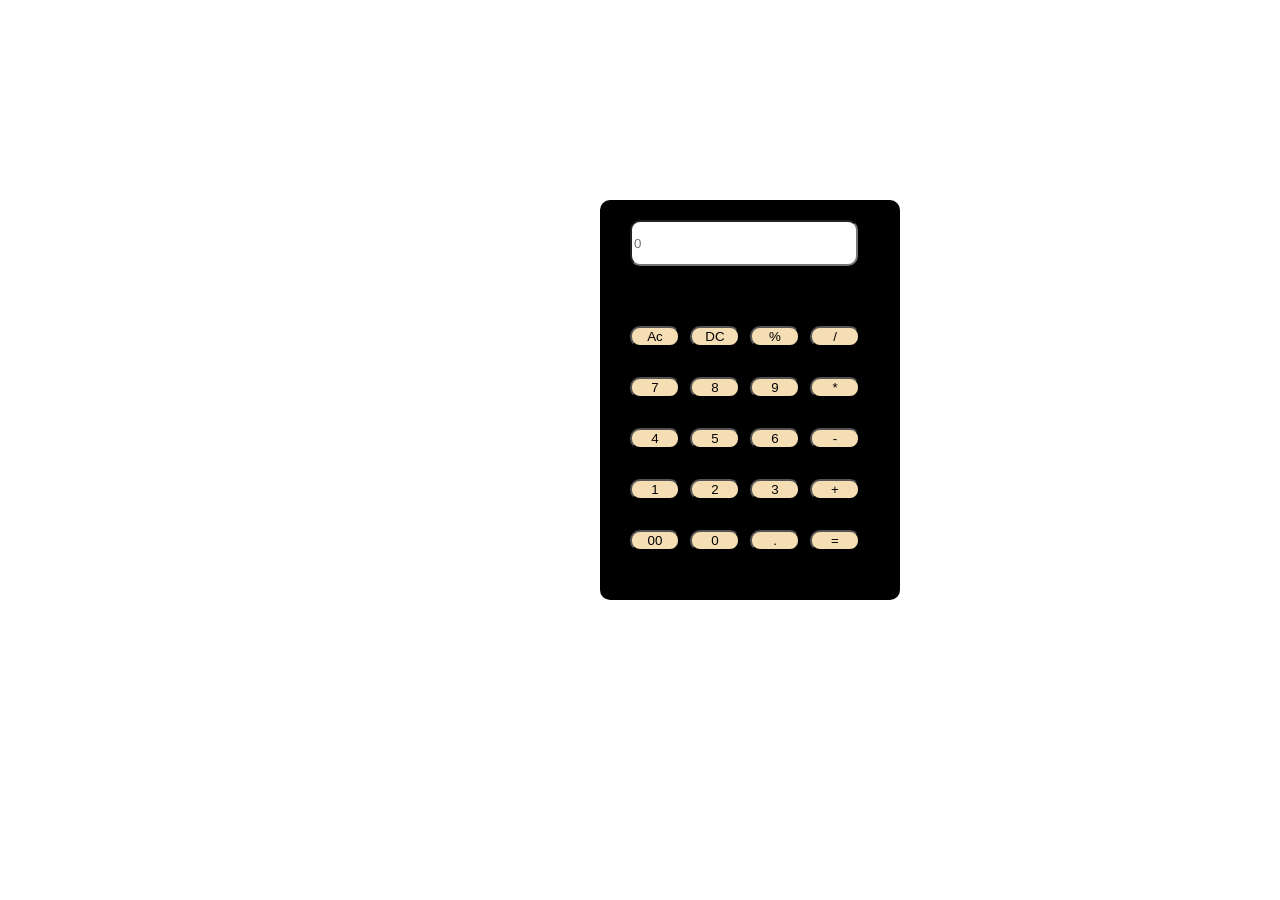
<file: CALCULATOR_FORM.HTML&CSS&JS/index.html>
<!DOCTYPE html>
<html lang="en">
<head>
    <meta charset="UTF-8">
    <meta name="viewport" content="width=device-width, initial-scale=1.0">
    <title>Document</title>
    <link rel="stylesheet" href="style.css">
</head>
<body>
    <div class="all">
        <div class="calculator">
            <div class="calc">
            <input id="display"  type="text" placeholder="0">
            </div>
            <div class="first">
            <button onclick="all_clear()">Ac</button>
            <button onclick="remove_last()">DC</button>
            <button onclick="insert('%')">%</button>
            <button onclick="insert('/')">/</button>
           
            <button onclick="insert('7')">7</button>
            <button onclick="insert('8')">8</button>
            <button onclick="insert('9')">9</button>
            <button onclick="insert('*')">*</button>
            
            <button onclick="insert('4')">4</button>
            <button onclick="insert('5')">5</button>
            <button onclick="insert('6')">6</button>
            <button onclick="insert('-')">-</button>
           
            <button onclick="insert('1')">1</button>
            <button onclick="insert('2')">2</button>
            <button onclick="insert('3')">3</button>
            <button onclick="insert('+')">+</button>
           
                <button onclick="insert('00')">00</button>
                <button onclick="insert('0')">0</button>
                <button onclick="insert('.')">.</button>
                <button onclick="calculation()">=</button>
            </div>
        </div>
    </div>
    <script src="index.js"></script>
</body>
</html>
</file>
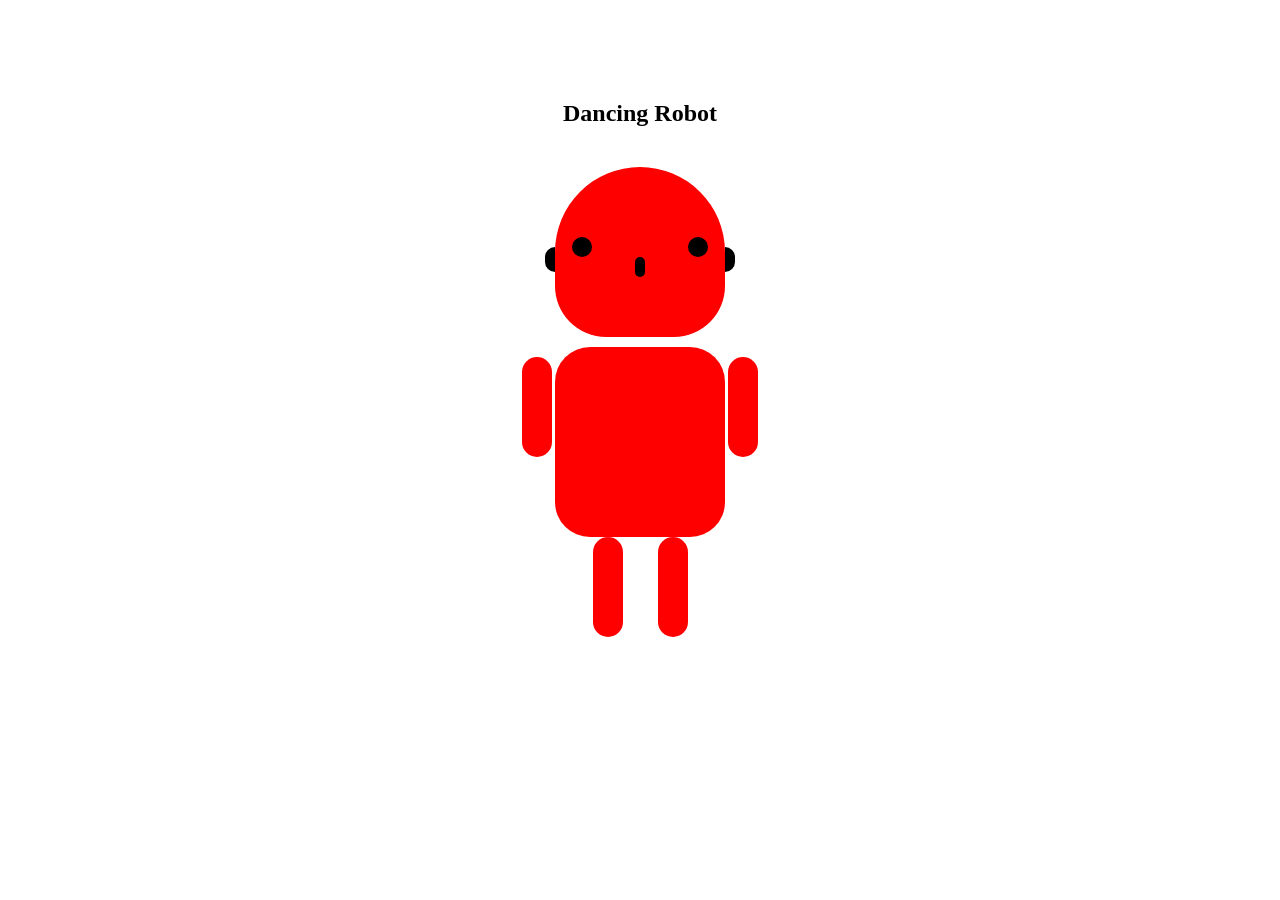
<file: DANCING ROBOT.HTML & CSS/index.html>
<!DOCTYPE html>
<html lang="en">
<head>
    <meta charset="UTF-8">
    <meta name="viewport" content="width=device-width, initial-scale=1.0">
    <title>Document</title>
    <link rel="stylesheet" href="style.css">
</head>
<body>
    <div class="tittle">
    <center><h2>Dancing Robot</h2></center>
    </div>
    <div class="robot">
        <div class="all_head">
            <div class="left_ear"></div>
            <div class="head">
           <div class="left_eyes"></div>
              <div class="nose"></div>
            <div class="right_eyes"></div>
        </div>
                   
            <div class="right_ear"></div>
        </div>
        <div class="middle">
           <div class="left_hand"></div>
           <div class="middle_body"></div>
           <div class="right_hand"></div>
        </div>
        <div class="lower">
           <div class="left_leg"></div>
           <div class="right_leg"></div>
        </div>
    </div>
</body>
</html>
</file>
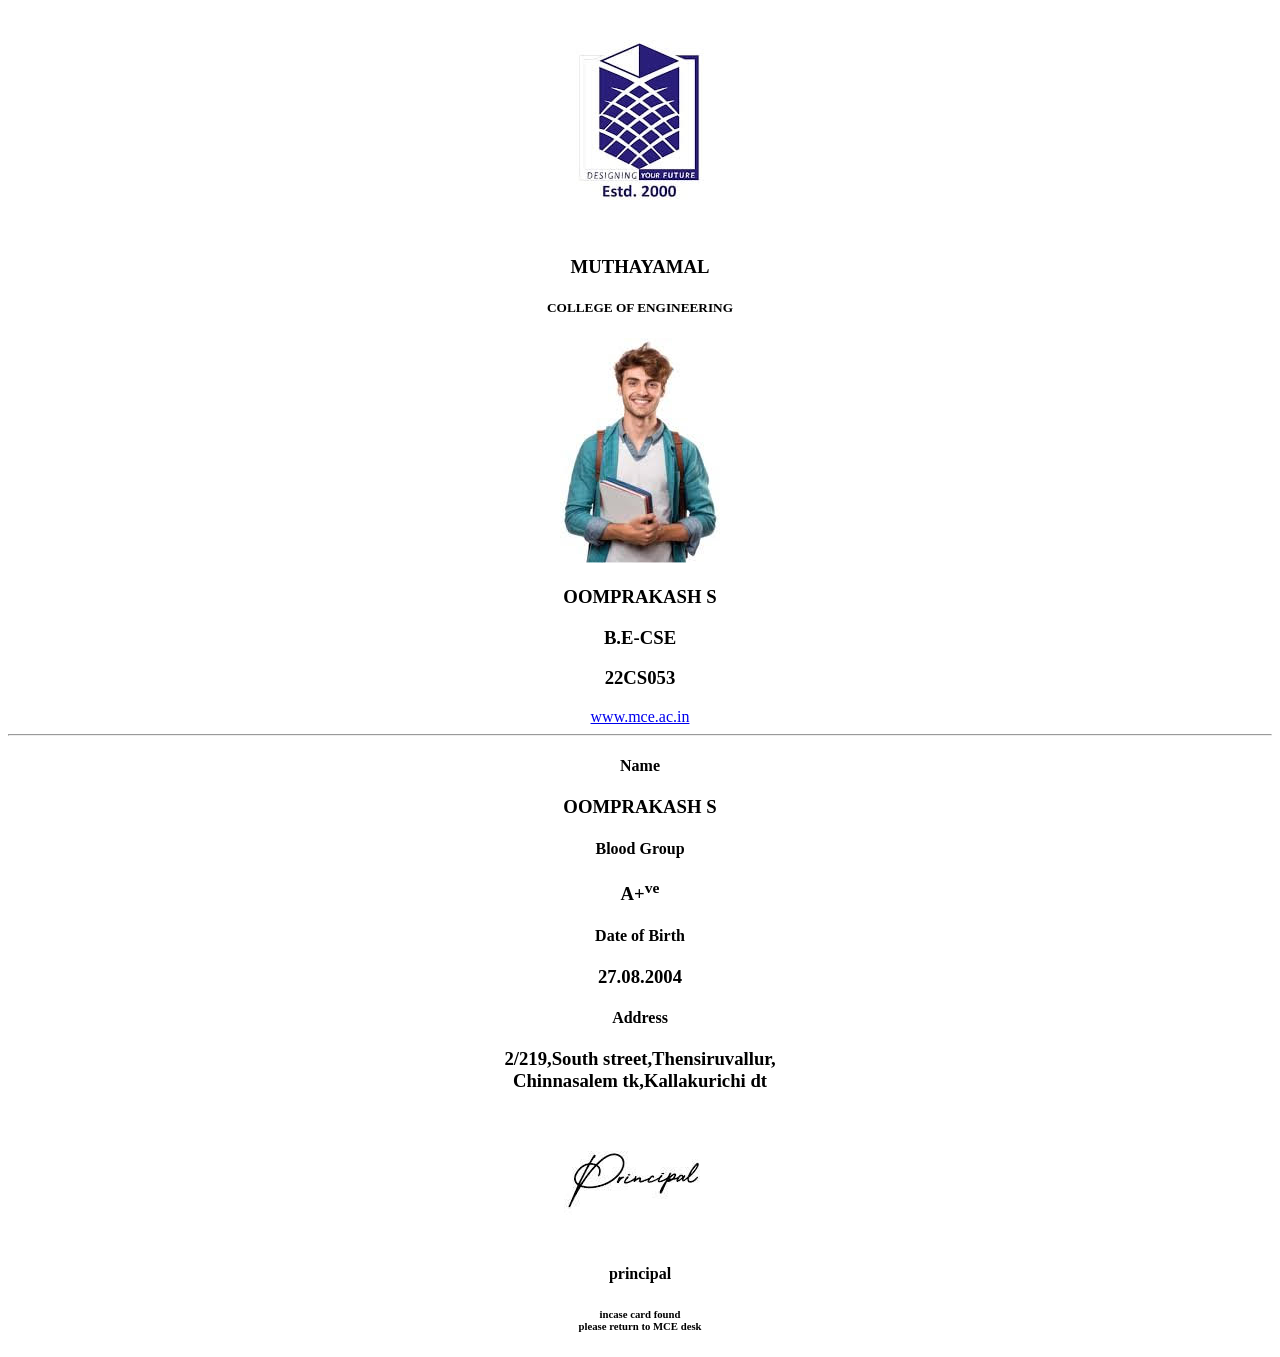
<file: ID CARD.HTML/index.html>
<!DOCTYPE html>
<html lang="en">
<head>
    <meta charset="UTF-8">
    <meta http-equiv="X-UA-Compatible" content="IE=edge">
    <meta name="viewport" content="width=device-width, initial-scale=1.0">
    <title>Id Card</title>
</head>
<body>
   <center><img src="mce image.jpg">
    <h3><b>MUTHAYAMAL</b></h3>
    <h5><b>COLLEGE OF ENGINEERING</b></h5>
    <img src="student image.jpg">
     <h3><b>OOMPRAKASH S</b></h3>
     <h3><b>B.E-CSE</b></h3>
    <h3><b>22CS053</b></h3>
    <a href="#">www.mce.ac.in</a>
    <hr>
    <h4>Name</h4>
    <h3>OOMPRAKASH S</h3>
    <h4>Blood Group</h4>
    <h3>A+<sup>ve</sup></h3>
     <h4>Date of Birth</h4>
    <h3>27.08.2004</h3>
    <h4>Address</h4>
    <h3>2/219,South street,Thensiruvallur,<br>Chinnasalem tk,Kallakurichi dt</h3>
    <img src="principal image.jpg">
    <h4>principal</h4>
    <h6>incase  card found<br> please return to MCE desk</h6>
    </center>
</body>
</html>
</file>
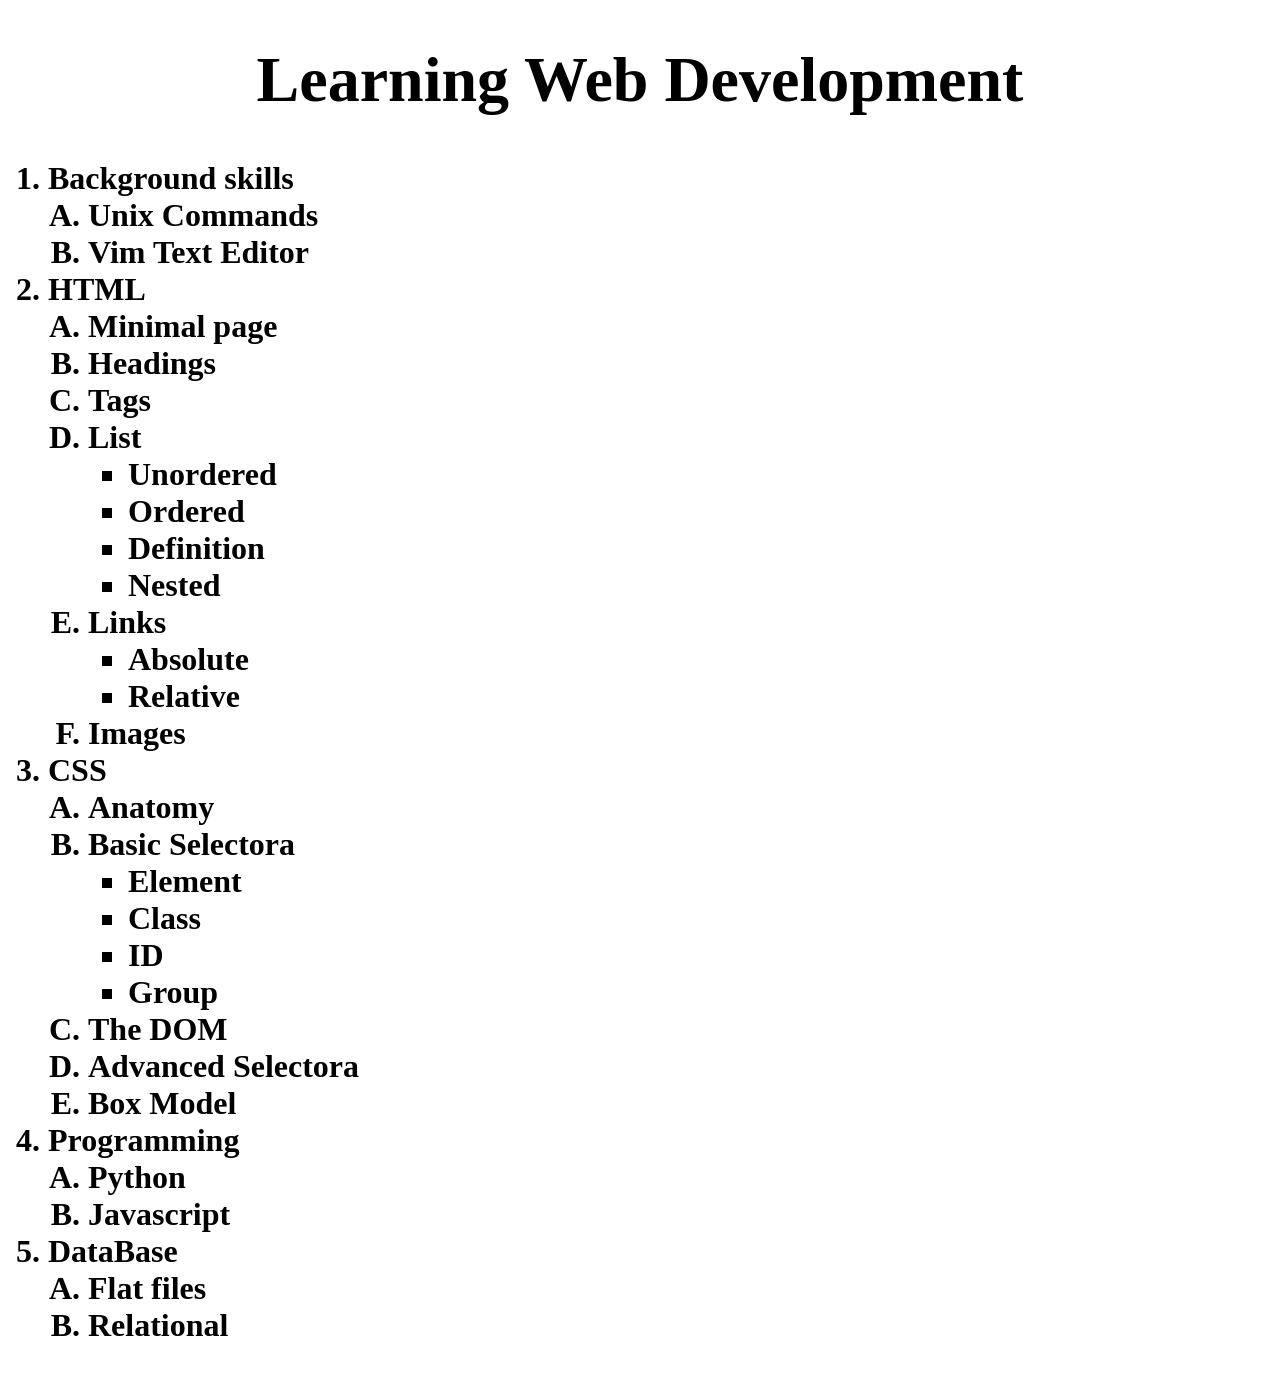
<file: LIST.HTML/index.html>
<!DOCTYPE html>
<html lang="en">
<head>
    <meta charset="UTF-8">
    <meta http-equiv="X-UA-Compatible" content="IE=edge">
    <meta name="viewport" content="width=device-width, initial-scale=1.0">
    <title>Document</title>
</head>
<h1>
    <center><h1><b>Learning Web Development</b></h1></center> 
    <ol type="1">
      <li>Background skills</li>
      <ol type="A">
        <li>Unix Commands</li>
        <li>Vim Text Editor</li>
      </ol>
      <li>HTML</li>
      <ol type="A">
        <li>Minimal page</li>
        <li>Headings</li>
        <li>Tags</li>
        <li>List</li>
        <ul>
          <li>Unordered</li>
          <li>Ordered</li>
          <li>Definition</li>
          <li>Nested</li>
        </ul>
        <li>Links</li>
        <ul>
          <li>Absolute</li>
          <li>Relative</li>
        </ul>
        <li>Images</li>
        
      </ol>
      <li>CSS</li>
      <ol type="A" >
        <li>Anatomy</li>
        <li>Basic Selectora</li>
        <ul>
          <li>Element</li>
          <li>Class</li>
          <li>ID</li>
          <li>Group</li>
        </ul>
        <li>The DOM</li>
        <li>Advanced Selectora</li>
        <li>Box Model</li>
      </ol>
      <li>Programming</li>
      <ol type="A">
        <li>Python</li>
        <li>Javascript</li>
      </ol>
      <li>DataBase</li>
      <ol type="A">
        <li>Flat files</li>
        <li>Relational</li>
      </ol>
    </ol> 
  </h1>
</body>
</html>

</body>
</html>
</file>
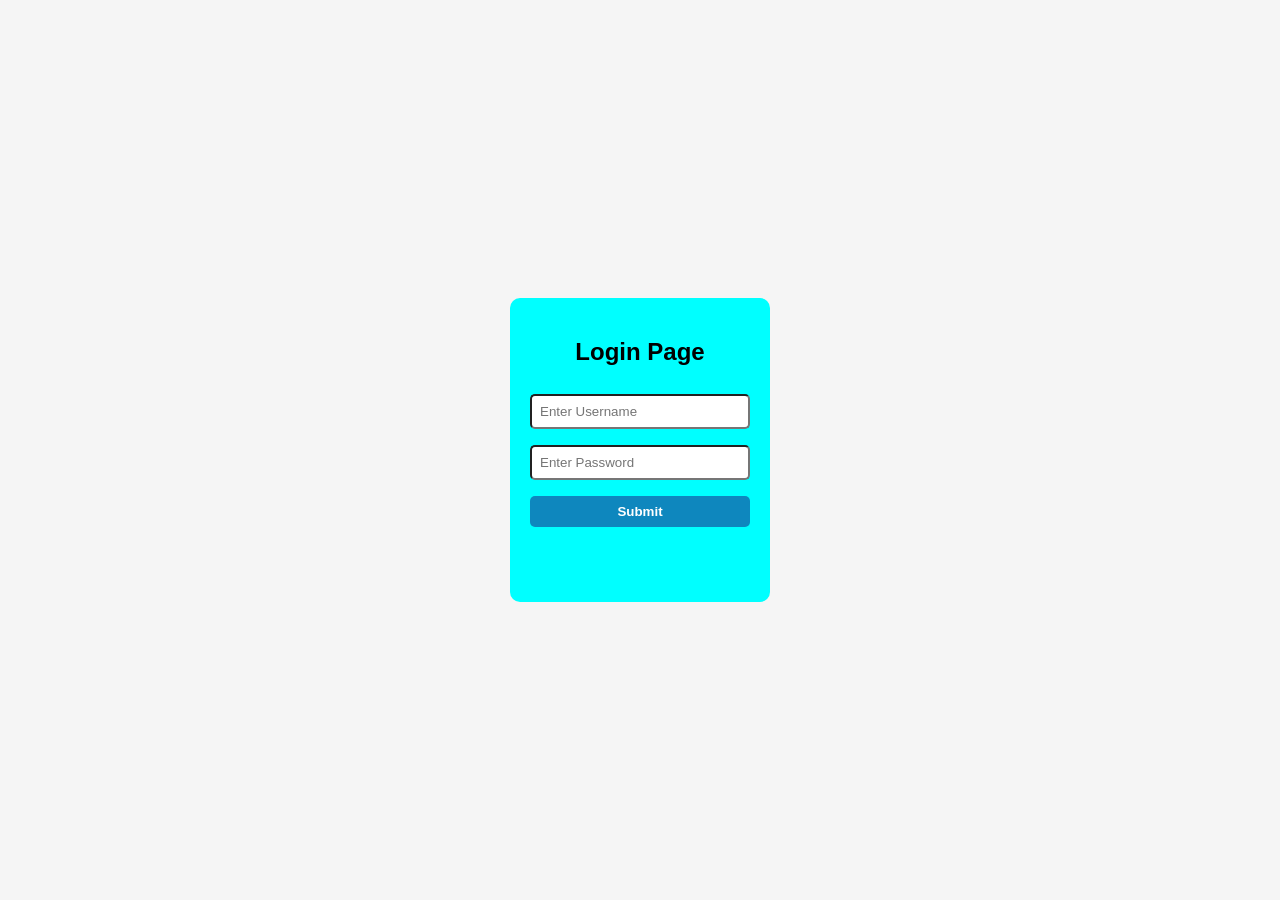
<file: LOGINPAGE_FORM HTML,CSS&JS/index.html>
<!DOCTYPE html>
<html lang="en">
<head>
  <meta charset="UTF-8">
  <title>Login Page</title>
  <!-- Link to your CSS -->
  <link rel="stylesheet" href="style.css">
</head>
<body style="background-color: whitesmoke;">
  <form class="log" id="loginForm">
    <h2>Login Page</h2>
    <input id="User" type="text" placeholder="Enter Username" required>
    <input id="Pass" type="password" placeholder="Enter Password" required>
    <button type="submit">Submit</button>
    <p id="result"></p>
  </form>

  <script src="index.js"></script>
</body>
</html>
</file>
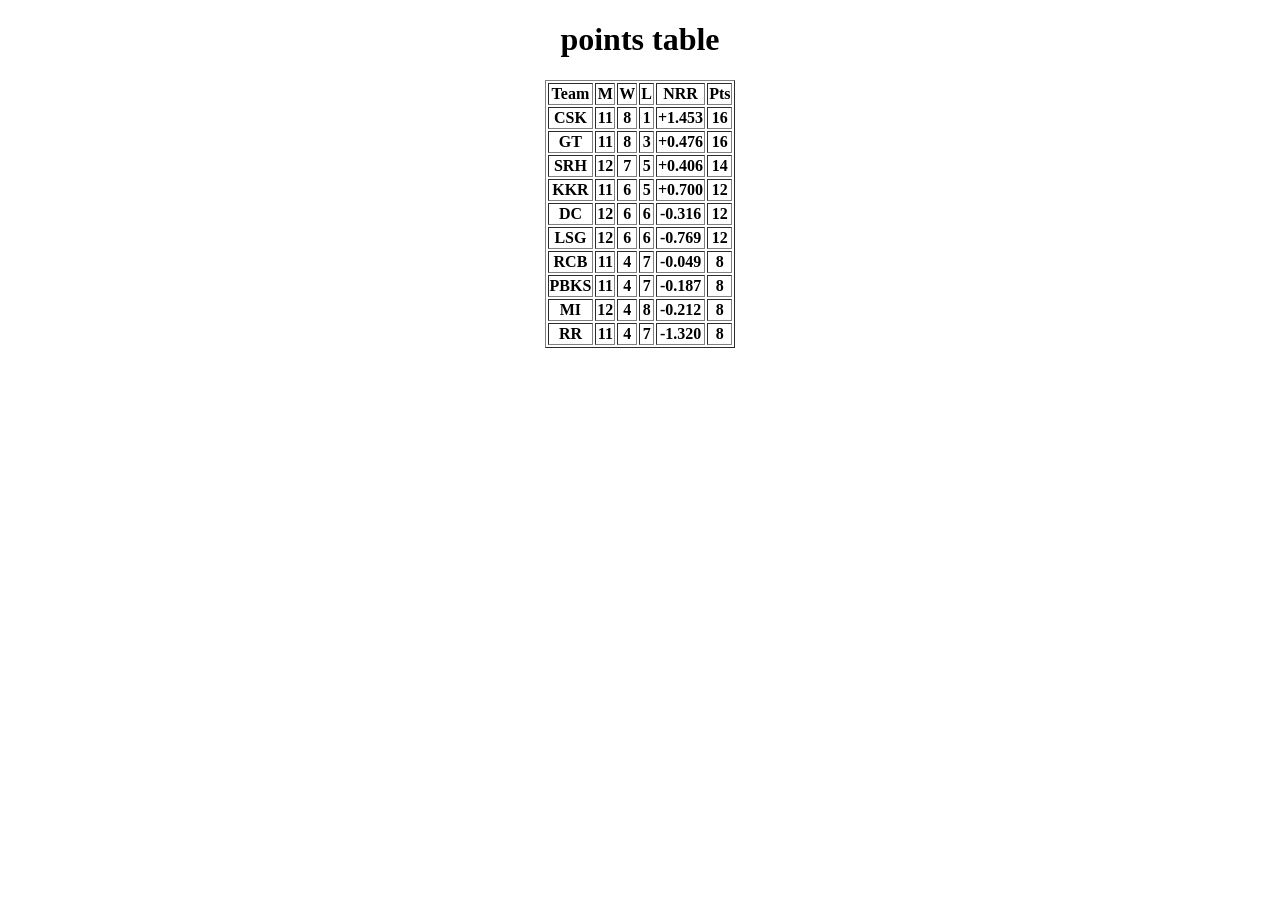
<file: TABLE.HTML/index.html>
<!DOCTYPE html>
<html lang="en">
<head>
    <meta charset="UTF-8">
    <meta name="viewport" content="width=device-width, initial-scale=1.0">
    <title>Document</title>
</head>
<body>
    <center>
    <h1>points table</table></h1>
    <table border="1"
    <thead class="head">
        <tr class="abc">
            <th>Team</th>
            <th>M</th>
            <th>W</th>
            <th>L</th>
            <th>NRR</th>
            <th>Pts</th>
        </tr>
        <tr class="csk">
            <th>CSK</th>
            <th>11</th>
            <th>8</th>
            <th>1</th>
            <th>+1.453</th>
            <th>16</th>
        </tr>
        <tr class="gt">
            <th>GT</th>
            <th>11</th>
            <th>8</th>
            <th>3</th>
            <th>+0.476</th>
            <th>16</th>
        </tr>
        <tr class="srh">
        <th>SRH</th>
        <th>12</th>
        <th>7</th>
        <th>5</th>
        <th>+0.406</th>
        <th>14</th>
       </tr>
       <tr class="kkr">
        <th>KKR</th>
        <th>11</th>
        <th>6</th>
        <th>5</th>
        <th>+0.700</th>
        <th>12</th>
       </tr>
       <tr class="dc">
        <th>DC</th>
        <th>12</th>
        <th>6</th>
        <th>6</th>
        <th>-0.316</th>
        <th>12</th>
       </tr>
       <tr class="lsg">
        <th>LSG</th>
        <th>12</th>
        <th>6</th>
        <th>6</th>
        <th>-0.769</th>
        <th>12</th>
       </tr>
       <tr class="rcb">
        <th>RCB</th>
        <th>11</th>
        <th>4</th>
        <th>7</th>
        <th>-0.049</th>
        <th>8</th>
       </tr>
       <tr class="pbks">
        <th>PBKS</th>
        <th>11</th>
        <th>4</th>
        <th>7</th>
        <th>-0.187</th>
        <th>8</th>
       </tr>
       <tr class="mi">
        <th>MI</th>
        <th>12</th>
        <th>4</th>
        <th>8</th>
        <th>-0.212</th>
        <th>8</th>
       </tr>
       <tr class="rr">
        <th>RR</th>
        <th>11</th>
        <th>4</th>
        <th>7</th>
        <th>-1.320</th>
        <th>8</th>
       </tr>
    </thead>
    </center>
</body>
</html>
</file>
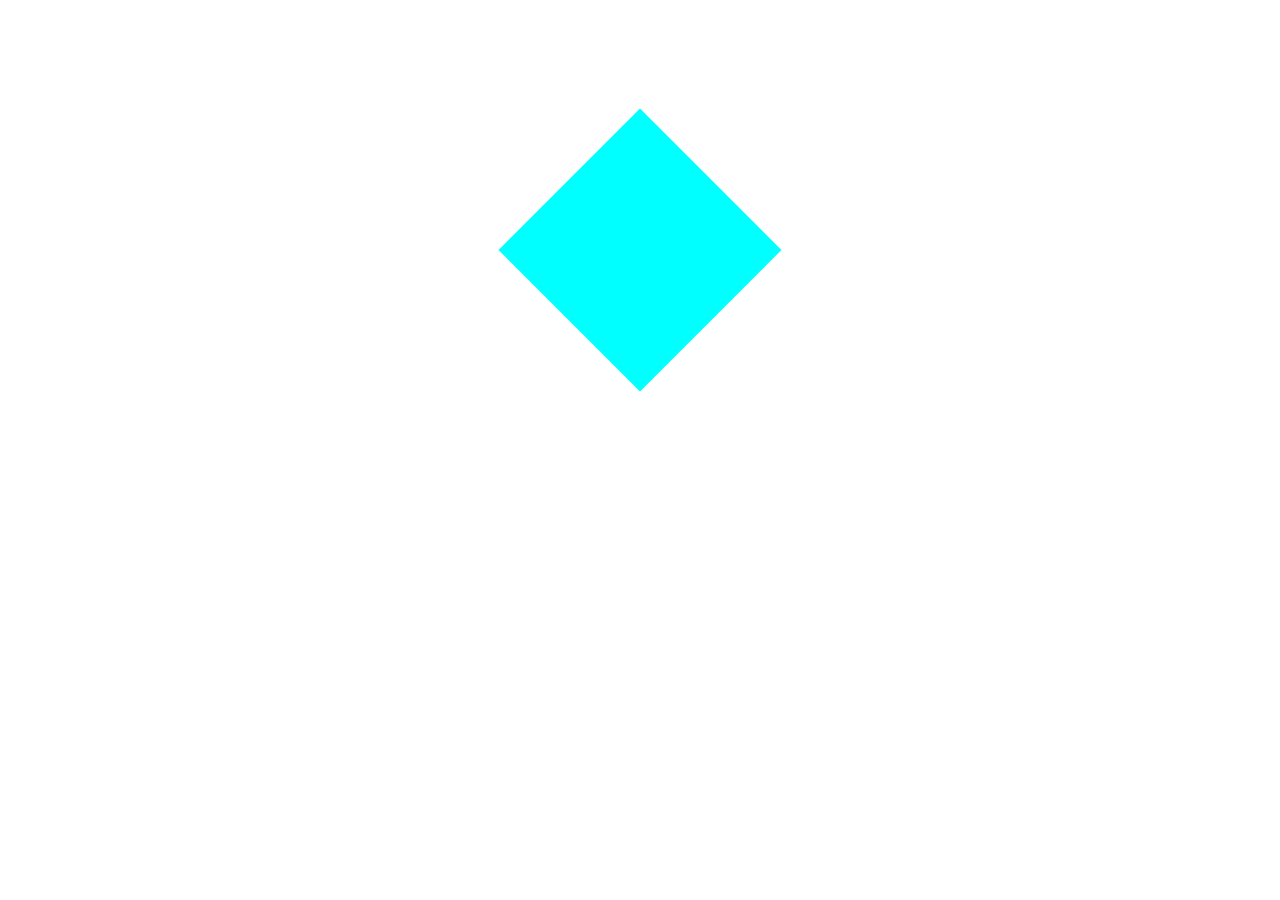
<file: TRANSATION .HTML & CSS/index.html>
<!DOCTYPE html>
<html lang="en">
<head>
    <meta charset="UTF-8">
    <meta name="viewport" content="width=device-width, initial-scale=1.0">
    <title>Document</title>
    <link rel="stylesheet" href="style.css">
</head>
<body>
    <div >
        <div class="shape"></div>
    </div>
</body>
</html>
</file>
<file: CALCULATOR_FORM.HTML&CSS&JS/style.css>
*{
    margin:0;
    padding: auto;
}
.all{
    background-color:black;
    margin-top: 200px;
    margin-right: 1350px;
    margin-left: 600px;
    border-radius: 10px;
    margin-bottom: 20px;
    height: 400px;
    width: 300px;
    display: grid;
   
}
.first{
     margin-left: 30px;
     margin-top: 40px;
     display: grid;
     gap: 10px;
     grid-template-columns: repeat(4,50px);

}
.first button{
    border-radius: 10px;
    margin-top: 20px;
    background-color: wheat;

}
.calc input{
    width: 220px;
    height: 40px;
    border-radius: 10px;
    margin-left: 30px;
     margin-top: 20px;
}
</file>
<file: DANCING ROBOT.HTML & CSS/style.css>
*{
    margin: 0;
    padding: 0;
}
.tittle{
    margin-top: 100px;
}
.robot{
    width: 400px;
    height: 500px;
    margin: 0 auto;
}

.all_head{
    width: 190px;
    height: 180px;
    margin: 0 auto;
    margin-top: 40px;
    display: flex;
    justify-content: space-around;
}
.head{
    margin: 0 auto;
    width: 170px;
    height: 170px;

    background-color: red;
    margin-bottom: 5px;
    border-radius: 50% 50% 30% 30%;
    justify-content: space-around;
    display: flex;
    
}
.left_ear{
    width: 10px;
    height: 25px;
    background-color: black;
    margin-top: 80px;
    border-radius: 10px 0px 0px 10px;
}
.right_ear{
    width: 10px;
    height: 25px;
    background-color:black;
    margin-top: 80px;
    border-radius: 0px 10px 10px 0px;
}
.nose{
    width: 10px;
    height: 20px;
    background-color:black;
    margin-bottom: 20px;
    border-radius: 10px 10px 10px 10px;
    margin-top: 90px;
    margin-right: 10px;
    margin-left: 10px;
    justify-content: space-around;
    display: flex;
}
.eyes{
    display: flex;
    justify-content: space-around;

}
.left_eyes{
    width: 20px;
    height: 20px;
    background-color:black;
    border-radius: 50%;
    margin-top: 70px;
}
.right_eyes{
    width: 20px;
    height: 20px;
    background-color: black;
    border-radius: 50%;
    margin-top: 70px;
}
.middle{
    height: 190px;
    width: 240px;
    margin: 0 auto;
    justify-content: space-around;
     display: flex;
}

.left_hand{
    width: 30px;
    height: 100px;
    margin-top: 10px;
    background-color: red;
    border-radius: 30px;
}
.middle_body{
     width: 170px;
     height: 190px;
     background-color: red;
     border-radius: 35px;
}
.right_hand{
     width: 30px;
    height: 100px;
    margin-top: 10px;
    border-radius: 30px;
    background-color: red;
}
.lower{
    width: 130px;
    height: 110px;
    margin: 0 auto;
    justify-content: space-around;
    display: flex;
}
.left_leg{
    width: 30px;
    height: 100px;
    border-radius: 30px;
    background-color: red;
}
.right_leg{
    width: 30px;
    height: 100px;
    border-radius: 30px;
    background-color: red;
}
.robot:hover .head,
.robot:hover .left_hand,
.robot:hover .right_hand,
.robot:hover .middle_body,
.robot:hover .left_leg,
.robot:hover .right_leg,
.robot:hover .left_ear,
.robot:hover .right_ear,
.robot:hover .nose{

    background-color:rgb(79, 211, 34)
}
.robot:hover .left_eyes,
.robot:hover .right_eyes,
.robot:hover .nose{
    background-color: white;

}
.robot:hover .head{
    width: 190px;
    transition: background-color 0.5s ease-in-out ;
    animation-name:  head-position;
    animation-iteration-count: infinite;
    animation-duration: 2s;
}
@keyframes head-position{
    0%{
        width: 170px;
        transform: rotate(0deg);
    }
    5%{
        width: 180px;
        transform: rotate(10deg);
    }
    75%{
        width: 195px;
        transform: rotate(0deg);
    }
  
    100%{
        width: 170px;
        transform: rotate(10deg);
    }
}
.robot:hover .left_hand{
    transition: background-color 0.5s ease-in-out;
    animation-name: left_hand_position;
     animation-iteration-count: infinite;
    animation-duration: 0.350s;
}
@keyframes left_hand_position{
    0%{
         width: 35px;
         height: 110px;
         transform:rotate(0deg);
    }
    50%{
         width: 35px;
         height: 110px;
         transform: rotate(70deg);
    }
    75%{
         width: 35px;
         height: 110px;
         transform: rotate(0deg);
    }
    100%{
         width: 35px;
         height: 110px;
         transform: rotate(-70deg);
    }
}
.robot:hover .right_hand{
    transition: background-color 0.5s ease-in-out;
    animation-name: right_hand_position;
    animation-iteration-count: infinite;
    animation-duration: 0.350s;
}
@keyframes right_hand_position{
    0%{
         width: 35px;
         height: 110px;
         transform:rotate(0deg);
    }
    50%{
         width: 35px;
         height: 110px;
         transform: rotate(-70deg);
    }
    75%{
         width: 35px;
         height: 110px;
         transform: rotate(0deg);
    }
    100%{
         width: 35px;
         height: 110px;
         transform: rotate(-70deg);
    }
}
.robot:hover .body{
    transition: background-color 0.5s ease-in-out;
    animation-name: body_position;
     animation-iteration-count: infinite;
    animation-duration: 0.350s;
}
@keyframes body_position{
    0%{
         width: 35px;
         height: 110px;
         transform:rotate(0deg);
    }
    50%{
         width: 35px;
         height: 110px;
         transform: rotate(70deg);
    }
    75%{
         width: 35px;
         height: 110px;
         transform: rotate(0deg);
    }
    100%{
         width: 35px;
         height: 110px;
         transform: rotate(-70deg);
    }
}
.robot:hover .right_hand{
    transition: background-color 0.5s ease-in-out;
    animation-name: right_hand_position;
    animation-iteration-count: infinite;
    animation-duration: 0.350s;
}
@keyframes right_hand_position{
    0%{
         width: 35px;
         height: 110px;
         transform:rotate(0deg);
    }
    50%{
         width: 35px;
         height: 110px;
         transform: rotate(-70deg);
    }
    75%{
         width: 35px;
         height: 110px;
         transform: rotate(0deg);
    }
    100%{
         width: 35px;
         height: 110px;
         transform: rotate(-70deg);
    }
}
.robot:hover .right_leg{
    transition: background-color 0.5s ease-in-out;
    animation-name: right_leg_position;
    animation-iteration-count: infinite;
    animation-duration: 2s;
}
@keyframes right_leg_position{
    0%{
         width: 35px;
         height: 110px;
         transform:rotate(0deg);
    }
    50%{
         width: 35px;
         height: 110px;
         transform: rotate(-70deg);
    }
    75%{
         width: 35px;
         height: 110px;
         transform: rotate(0deg);
    }
    100%{
         width: 35px;
         height: 110px;
         transform: rotate(-70deg);
    }
}
.robot:hover .left_leg{
    transition: background-color 0.5s ease-in-out;
    animation-name: left_leg_position;
    animation-iteration-count: infinite;
    animation-duration: 2s;
}
@keyframes left_leg_position{
    0%{
         width: 35px;
         height: 110px;
         transform:rotate(0deg);
    }
    50%{
         width: 35px;
         height: 110px;
         transform: rotate(70deg);
    }
    75%{
         width: 35px;
         height: 110px;
         transform: rotate(0deg);
    }
    100%{
         width: 35px;
         height: 110px;
         transform: rotate(-70deg);
    }
}
</file>
<file: LOGINPAGE_FORM HTML,CSS&JS/style.css>
body {
    background-color: whitesmoke;
    font-family: Arial, sans-serif;
    display: flex;
    justify-content: center;
    align-items: center;
    height: 100vh;
    margin: 0;
  }
  
  .log {
    background-color: aqua;
    padding: 20px;
    border-radius: 10px;
    width: 220px;
    text-align: center;
  }
  
  .log input, .log button {
    width: 100%;
    padding: 8px;
    margin: 8px 0;
    border-radius: 5px;
    box-sizing: border-box;
  }
  
  .log button {
    background-color: rgb(14, 135, 190);
    color: white;
    border: none;
    cursor: pointer;
    font-weight: bold;
  }
  
  .log button:hover {
    background-color: rgb(10, 100, 140);
  }
  
  #result {
    margin-top: 15px;
    padding: 8px;
    border-radius: 5px;
    font-weight: bold;
  }
  
  .success { background-color: green; color: white; }
  .failed { background-color: red; color: white; }
</file>
<file: TRANSATION .HTML & CSS/style.css>
*{
    margin: 0;
    padding: 0;
}
.shape{
    width: 200px;
    height: 200px;
    background-color: aqua;
    margin: 0 auto;
    margin-top: 150px;
    transform: rotate(45deg);
    transition-duration: 8s;
    transition-delay: background-color 4s;
}
.shape:hover{
    background-color: red;
    width: 250px;
    height: 250px;
   
}
</file>
